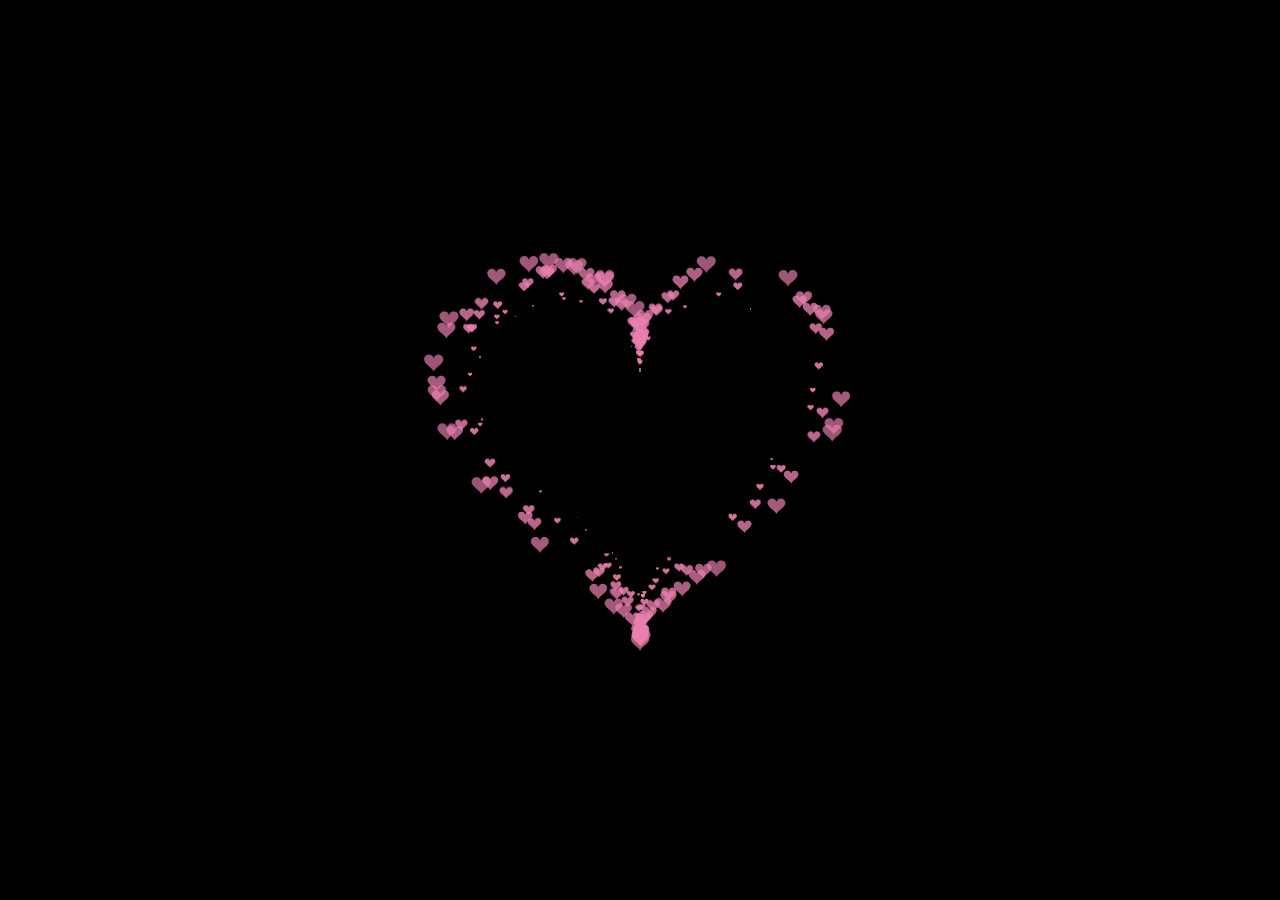
<file: heart.html>
<!DOCTYPE HTML PUBLIC "-//W3C//DTD HTML 4.0 Transitional//EN">

<HTML>

 <HEAD>

  <TITLE> Happy valentine </TITLE>

  <META NAME="Generator" CONTENT="EditPlus">

  <META NAME="Author" CONTENT="">

  <META NAME="Keywords" CONTENT="">

  <META NAME="Description" CONTENT="">

  <style>

  html, body {

  height: 100%;

  padding: 0;

  margin: 0;

  background: #000;

}

canvas {

  position: absolute;

  width: 100%;

  height: 100%;

}

  </style>

 </HEAD>


 <BODY>

  <canvas id="pinkboard"></canvas>

  <script>

  /*

 * Settings

 */
    alert("Chúc Hạnh Valentine vui vẻ <3")
var settings = {

  particles: {

    length:   500, // maximum amount of particles

    duration:   2, // particle duration in sec

    velocity: 100, // particle velocity in pixels/sec

    effect: -0.75, // play with this for a nice effect

    size:      30, // particle size in pixels

  },

};


/*

 * RequestAnimationFrame polyfill by Erik Möller

 */

(function(){var b=0;var c=["ms","moz","webkit","o"];for(var a=0;a<c.length&&!window.requestAnimationFrame;++a){window.requestAnimationFrame=window[c[a]+"RequestAnimationFrame"];window.cancelAnimationFrame=window[c[a]+"CancelAnimationFrame"]||window[c[a]+"CancelRequestAnimationFrame"]}if(!window.requestAnimationFrame){window.requestAnimationFrame=function(h,e){var d=new Date().getTime();var f=Math.max(0,16-(d-b));var g=window.setTimeout(function(){h(d+f)},f);b=d+f;return g}}if(!window.cancelAnimationFrame){window.cancelAnimationFrame=function(d){clearTimeout(d)}}}());


/*

 * Point class

 */

var Point = (function() {

  function Point(x, y) {

    this.x = (typeof x !== 'undefined') ? x : 0;

    this.y = (typeof y !== 'undefined') ? y : 0;

  }

  Point.prototype.clone = function() {

    return new Point(this.x, this.y);

  };

  Point.prototype.length = function(length) {

    if (typeof length == 'undefined')

      return Math.sqrt(this.x * this.x + this.y * this.y);

    this.normalize();

    this.x *= length;

    this.y *= length;

    return this;

  };

  Point.prototype.normalize = function() {

    var length = this.length();

    this.x /= length;

    this.y /= length;

    return this;

  };

  return Point;

})();


/*

 * Particle class

 */

var Particle = (function() {

  function Particle() {

    this.position = new Point();

    this.velocity = new Point();

    this.acceleration = new Point();

    this.age = 0;

  }

  Particle.prototype.initialize = function(x, y, dx, dy) {

    this.position.x = x;

    this.position.y = y;

    this.velocity.x = dx;

    this.velocity.y = dy;

    this.acceleration.x = dx * settings.particles.effect;

    this.acceleration.y = dy * settings.particles.effect;

    this.age = 0;

  };

  Particle.prototype.update = function(deltaTime) {

    this.position.x += this.velocity.x * deltaTime;

    this.position.y += this.velocity.y * deltaTime;

    this.velocity.x += this.acceleration.x * deltaTime;

    this.velocity.y += this.acceleration.y * deltaTime;

    this.age += deltaTime;

  };

  Particle.prototype.draw = function(context, image) {

    function ease(t) {

      return (--t) * t * t + 1;

    }

    var size = image.width * ease(this.age / settings.particles.duration);

    context.globalAlpha = 1 - this.age / settings.particles.duration;

    context.drawImage(image, this.position.x - size / 2, this.position.y - size / 2, size, size);

  };

  return Particle;

})();


/*

 * ParticlePool class

 */

var ParticlePool = (function() {

  var particles,

      firstActive = 0,

      firstFree   = 0,

      duration    = settings.particles.duration;

 

  function ParticlePool(length) {

    // create and populate particle pool

    particles = new Array(length);

    for (var i = 0; i < particles.length; i++)

      particles[i] = new Particle();

  }

  ParticlePool.prototype.add = function(x, y, dx, dy) {

    particles[firstFree].initialize(x, y, dx, dy);

   

    // handle circular queue

    firstFree++;

    if (firstFree   == particles.length) firstFree   = 0;

    if (firstActive == firstFree       ) firstActive++;

    if (firstActive == particles.length) firstActive = 0;

  };

  ParticlePool.prototype.update = function(deltaTime) {

    var i;

   

    // update active particles

    if (firstActive < firstFree) {

      for (i = firstActive; i < firstFree; i++)

        particles[i].update(deltaTime);

    }

    if (firstFree < firstActive) {

      for (i = firstActive; i < particles.length; i++)

        particles[i].update(deltaTime);

      for (i = 0; i < firstFree; i++)

        particles[i].update(deltaTime);

    }

   

    // remove inactive particles

    while (particles[firstActive].age >= duration && firstActive != firstFree) {

      firstActive++;

      if (firstActive == particles.length) firstActive = 0;

    }

   

   

  };

  ParticlePool.prototype.draw = function(context, image) {

    // draw active particles

    if (firstActive < firstFree) {

      for (i = firstActive; i < firstFree; i++)

        particles[i].draw(context, image);

    }

    if (firstFree < firstActive) {

      for (i = firstActive; i < particles.length; i++)

        particles[i].draw(context, image);

      for (i = 0; i < firstFree; i++)

        particles[i].draw(context, image);

    }

  };

  return ParticlePool;

})();


/*

 * Putting it all together

 */

(function(canvas) {

  var context = canvas.getContext('2d'),

      particles = new ParticlePool(settings.particles.length),

      particleRate = settings.particles.length / settings.particles.duration, // particles/sec

      time;

 

  // get point on heart with -PI <= t <= PI

  function pointOnHeart(t) {

    return new Point(

      160 * Math.pow(Math.sin(t), 3),

      130 * Math.cos(t) - 50 * Math.cos(2 * t) - 20 * Math.cos(3 * t) - 10 * Math.cos(4 * t) + 25

    );

  }

 

  // creating the particle image using a dummy canvas

  var image = (function() {

    var canvas  = document.createElement('canvas'),

        context = canvas.getContext('2d');

    canvas.width  = settings.particles.size;

    canvas.height = settings.particles.size;

    // helper function to create the path

    function to(t) {

      var point = pointOnHeart(t);

      point.x = settings.particles.size / 2 + point.x * settings.particles.size / 350;

      point.y = settings.particles.size / 2 - point.y * settings.particles.size / 350;

      return point;

    }

    // create the path

    context.beginPath();

    var t = -Math.PI;

    var point = to(t);

    context.moveTo(point.x, point.y);

    while (t < Math.PI) {

      t += 0.01; // baby steps!

      point = to(t);

      context.lineTo(point.x, point.y);

    }

    context.closePath();

    // create the fill

    context.fillStyle = '#ea80b0';

    context.fill();

    // create the image

    var image = new Image();

    image.src = canvas.toDataURL();

    return image;

  })();

 

  // render that thing!

  function render() {

    // next animation frame

    requestAnimationFrame(render);

   

    // update time

    var newTime   = new Date().getTime() / 1000,

        deltaTime = newTime - (time || newTime);

    time = newTime;

   

    // clear canvas

    context.clearRect(0, 0, canvas.width, canvas.height);

   

    // create new particles

    var amount = particleRate * deltaTime;

    for (var i = 0; i < amount; i++) {

      var pos = pointOnHeart(Math.PI - 2 * Math.PI * Math.random());

      var dir = pos.clone().length(settings.particles.velocity);

      particles.add(canvas.width / 2 + pos.x, canvas.height / 2 - pos.y, dir.x, -dir.y);

    }

   

    // update and draw particles

    particles.update(deltaTime);

    particles.draw(context, image);

  }

 

  // handle (re-)sizing of the canvas

  function onResize() {

    canvas.width  = canvas.clientWidth;

    canvas.height = canvas.clientHeight;

  }

  window.onresize = onResize;

 

  // delay rendering bootstrap

  setTimeout(function() {

    onResize();

    render();

  }, 10);

})(document.getElementById('pinkboard'));

  </script>

 </BODY>

</HTML>
</file>
